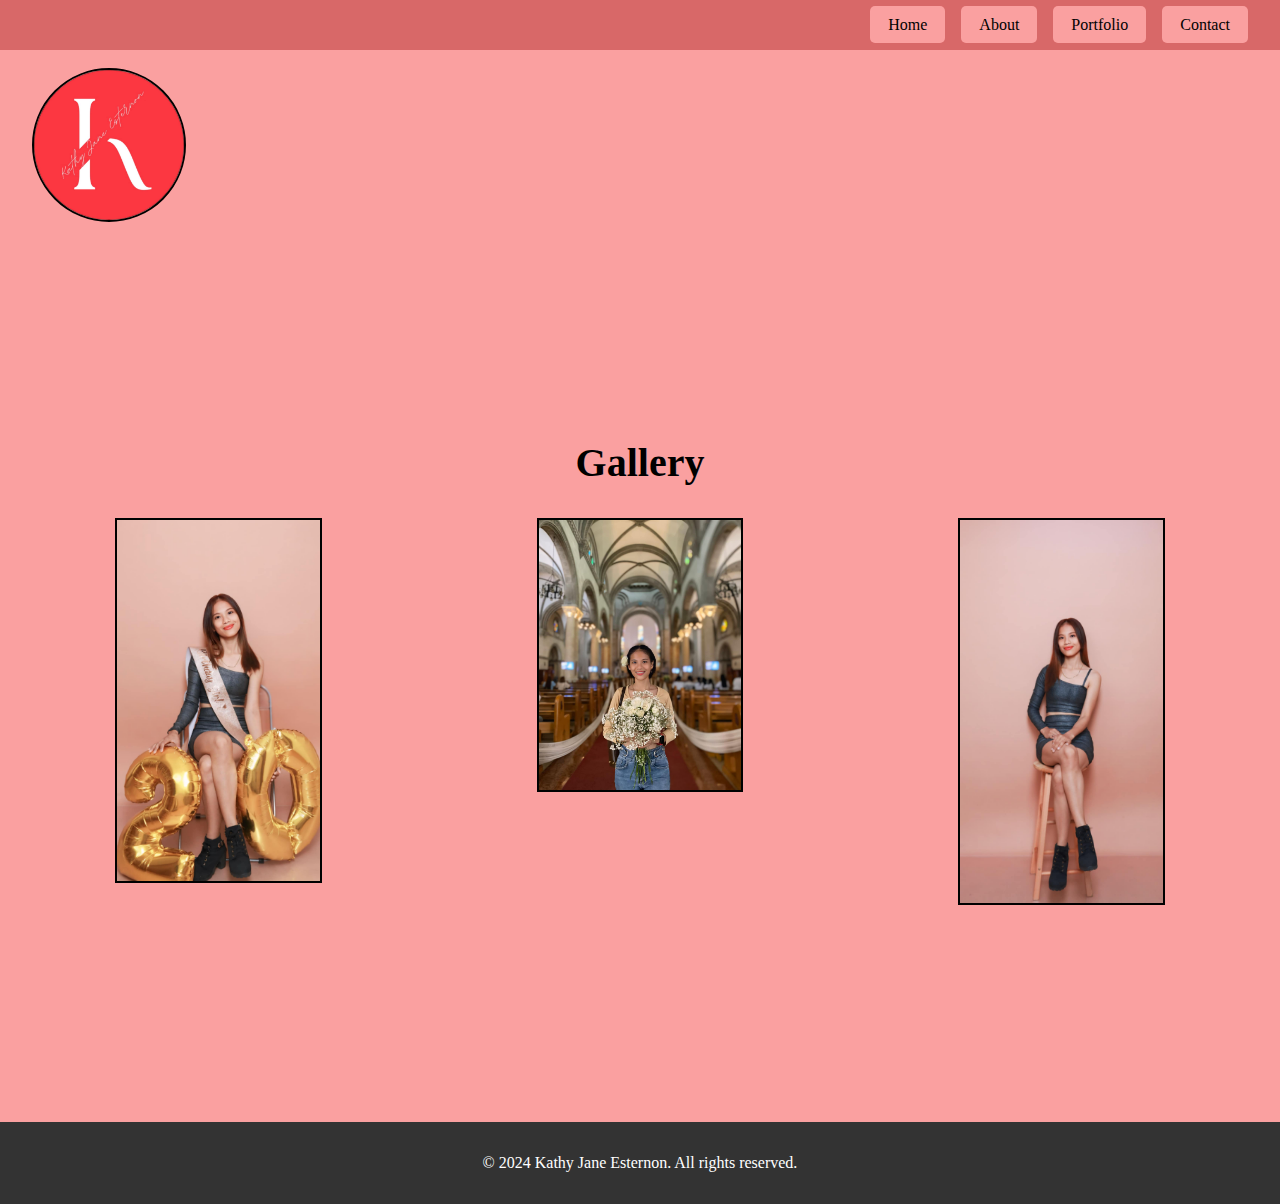
<file: docs/index.html>
<!DOCTYPE html>
<html lang="en">
<head>
  <meta charset="UTF-8">
  <meta name="viewport" content="width=device-width, initial-scale=1.0">
  <title>Personal Website</title>
  <link rel="stylesheet" href="../docs/CSS/styles.css">
</head>
<body>
  <header>
    <nav>
      <ul>
        <li><a href="index.html">Home</a></li>
        <li><a href="about.html">About</a></li>
        <li><a href="portfolio.html">Portfolio</a></li>
        <li><a href="contact.html">Contact</a></li>
      </ul>
    </nav>
  </header>
  <br>
  <div class="image-container">
    <img src="../docs/Images/logo.jpg" alt="Profile Logo" class="logo-small">
  </div>
  
  <main>
    <section id="image-gallery">
      <h1>Gallery</h1>
      <div class="image-gallery">
        <div class="image-box">
          <img src="../docs/Images/image1.jpg" alt="Image 1">
        </div>
        <div class="image-box">
          <img src="../docs/Images/image2.jpg" alt="Image 2">
        </div>
        <div class="image-box">
          <img src="../docs/Images/image3.jpg" alt="Image 3">
        </div>
      </div>
    </section>
  </main>

  <footer>
    <p>&copy; 2024 Kathy Jane Esternon. All rights reserved.</p>
  </footer>
</body>
</html>
</file>
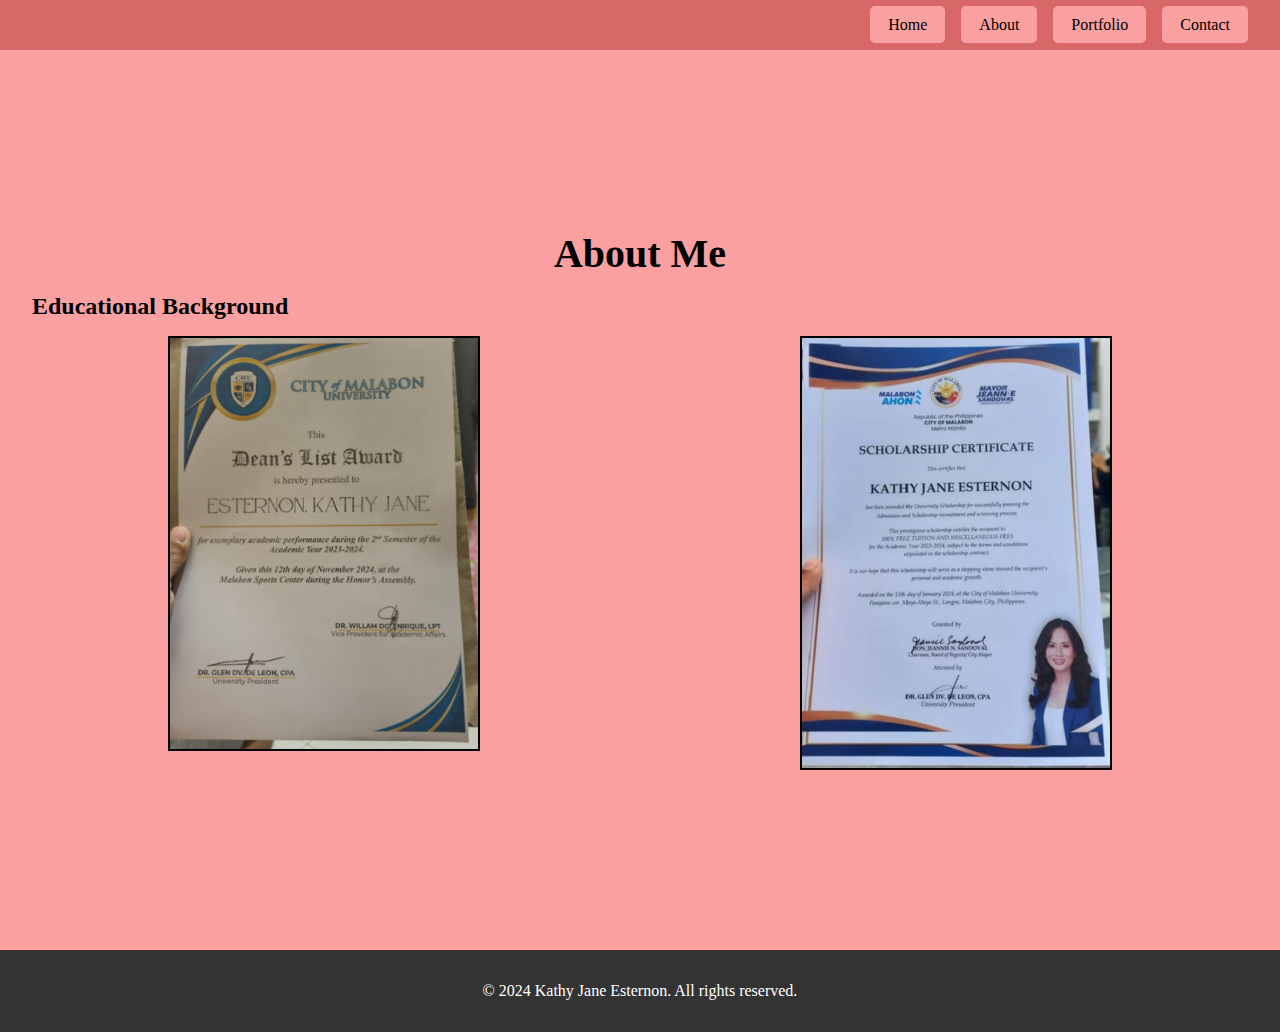
<file: docs/about.html>
<!DOCTYPE html>
<html lang="en">
<head>
  <meta charset="UTF-8">
  <meta name="viewport" content="width=device-width, initial-scale=1.0">
  <title>About Me</title>
  <link rel="stylesheet" href="../docs/CSS/styles.css">
</head>
<body>
  <header>
    <nav>
      <ul>
        <li><a href="index.html">Home</a></li>
        <li><a href="about.html">About</a></li>
        <li><a href="portfolio.html">Portfolio</a></li>
        <li><a href="contact.html">Contact</a></li>
      </ul>
    </nav>
  </header>

  <main>
    <section id="about">
      <h1>About Me</h1>
      <section id="educational-background">
        <h2>Educational Background</h2>
        <section id="image-gallery">
          <div class="image-gallery">
            <div class="image-box">
              <img src="../docs/Images/educ1.jpg" alt="Image 1">
            </div>
            <div class="image-box">
              <img src="../docs/Images/educ2.jpg" alt="Image 2">
            </div>
         
              </div>
      </section>
    </section>
  </main>

  <footer>
    <p>&copy; 2024 Kathy Jane Esternon. All rights reserved.</p>
  </footer>
</body>
</html>
</file>
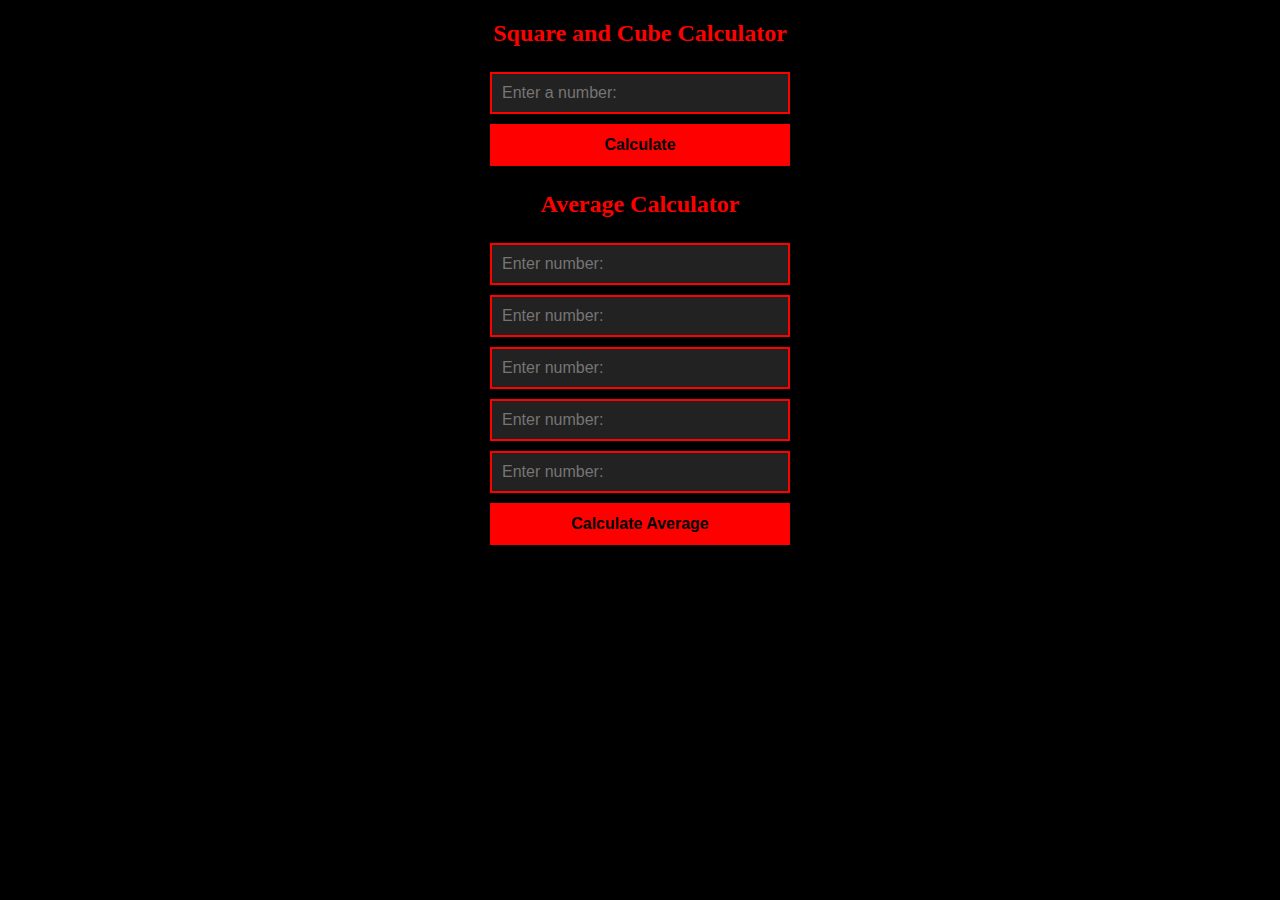
<file: docs/Activity 5.html>
<!DOCTYPE html>
<html>
<head>
  <title>Kathy Jane Esternon</title>
  <style>
    body {
      font-family: Georgia, 'Times New Roman', Times, serif;
      background-color: #000;
      color: #f00; 
      text-align: center;
    }
    .input-container {
      display: flex;
      flex-direction: column;
      align-items: center;
      max-width: 300px;
      margin: 0 auto;
    }
    input, button {
      padding: 10px;
      margin: 5px 0;
      width: 100%;
      box-sizing: border-box;
      border: 2px solid #f00; 
      background-color: #222; 
      color: #fff; 
      font-size: 16px;
    }
    button {
      background-color: #f00; 
      color: #000; 
      cursor: pointer;
      font-weight: bold;
    }
    button:hover {
      background-color: #900; 
    }
    p {
      margin-top: 10px;
    }
  </style>
</head>
<body>
  <h2>Square and Cube Calculator</h2>
  <div class="input-container">
    <input type="number" id="numberInput" placeholder="Enter a number:">
    <button onclick="calculateSquareAndCube()">Calculate</button>
  </div>
  <p id="squareResult"></p>
  <p id="cubeResult"></p>

  <h2>Average Calculator</h2>
  <div class="input-container">
    <input type="number" id="num1" placeholder="Enter number:">
    <input type="number" id="num2" placeholder="Enter number:">
    <input type="number" id="num3" placeholder="Enter number:">
    <input type="number" id="num4" placeholder="Enter number:">
    <input type="number" id="num5" placeholder="Enter number:">
    <button onclick="calculateAverage()">Calculate Average</button>
  </div>
  <p id="averageResult"></p>

  <script>
    function calculateSquareAndCube() {
      const inputValue = document.getElementById('numberInput').value;
      const number = parseFloat(inputValue);

      if (isNaN(number)) {
        alert("Please enter a valid number");
        return;
      }

      const square = number * number;
      const cube = number * number * number;

      document.getElementById('squareResult').textContent = Square: ${square};
      document.getElementById('cubeResult').textContent = Cube: ${cube};
    }

    function calculateAverage() {
      const num1 = parseFloat(document.getElementById("num1").value);
      const num2 = parseFloat(document.getElementById("num2").value);
      const num3 = parseFloat(document.getElementById("num3").value);
      const num4 = parseFloat(document.getElementById("num4").value);
      const num5 = parseFloat(document.getElementById("num5").value);

      if (isNaN(num1)  isNaN(num2)  isNaN(num3)  isNaN(num4)  isNaN(num5)) {
        alert("Please enter valid numbers for all fields.");
        return;
      }

      const average = (num1 + num2 + num3 + num4 + num5) / 5;

      document.getElementById("averageResult").textContent = The average is: ${average};
    }
  </script>
</body>
</html>
</file>
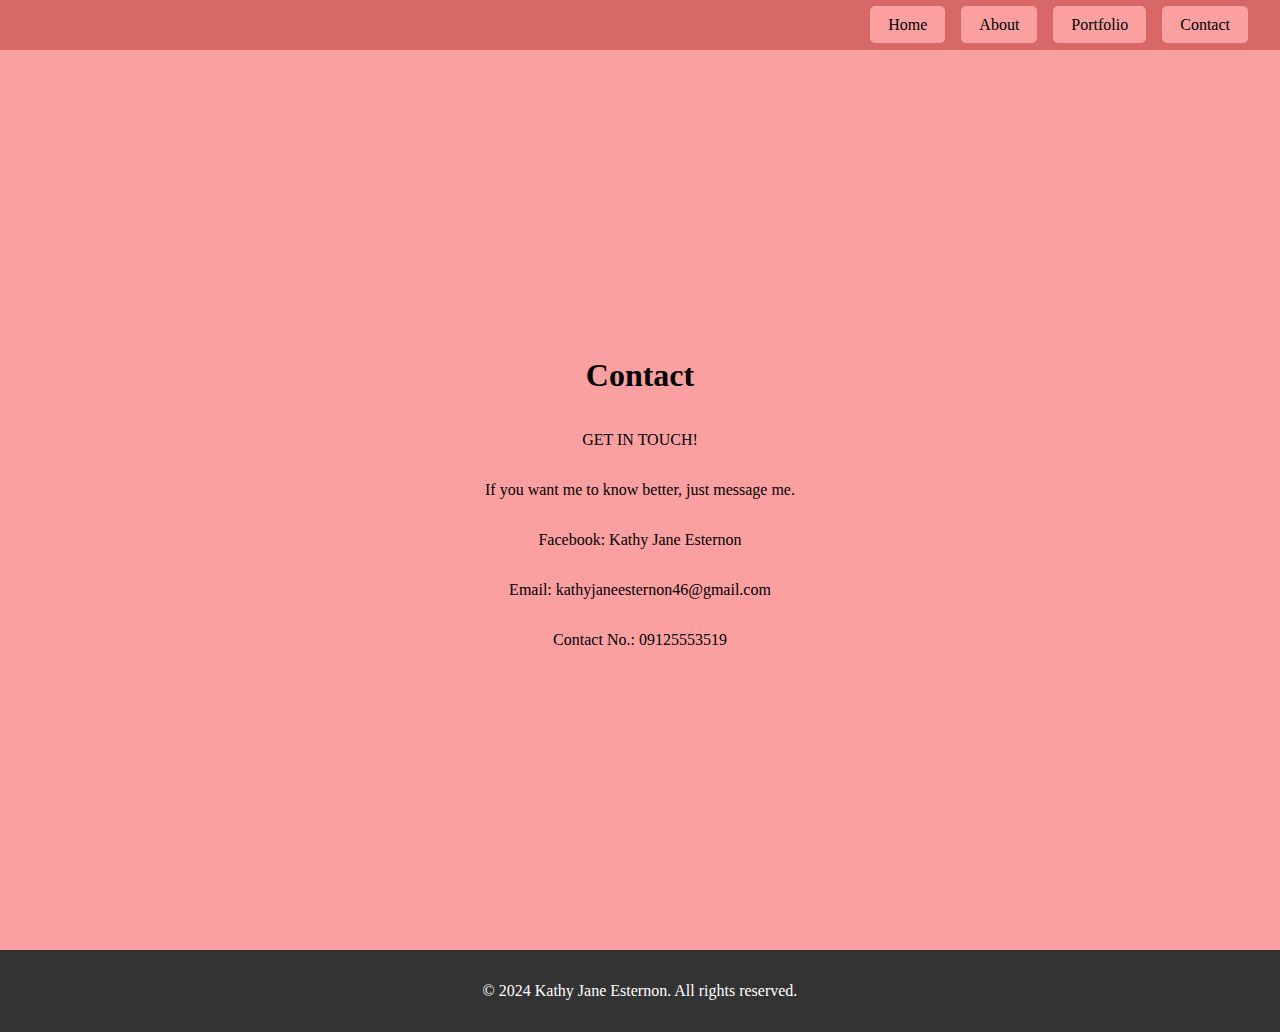
<file: docs/contact.html>
<!DOCTYPE html>
<html lang="en">
<head>
  <meta charset="UTF-8">
  <meta name="viewport" content="width=device-width, initial-scale=1.0">
  <title>Contact</title>
  <link rel="stylesheet" href="../docs/CSS/styles.css">
</head>
<body>
  <header>
    <nav>
      <ul>
        <li><a href="index.html">Home</a></li>
        <li><a href="about.html">About</a></li>
        <li><a href="portfolio.html">Portfolio</a></li>
        <li><a href="contact.html">Contact</a></li>
      </ul>
    </nav>
  </header>

  <main>
    <h1>Contact</h1>
    <p>GET IN TOUCH!</p>
    <p>If you want me to know better, just message me.</p>
    <p>Facebook: Kathy Jane Esternon</p>
    <p>Email: kathyjaneesternon46@gmail.com</p>
    <p>Contact No.: 09125553519</p>
  </main>

  <footer>
    <p>&copy; 2024 Kathy Jane Esternon. All rights reserved.</p>
  </footer>
</body>
</html>
</file>
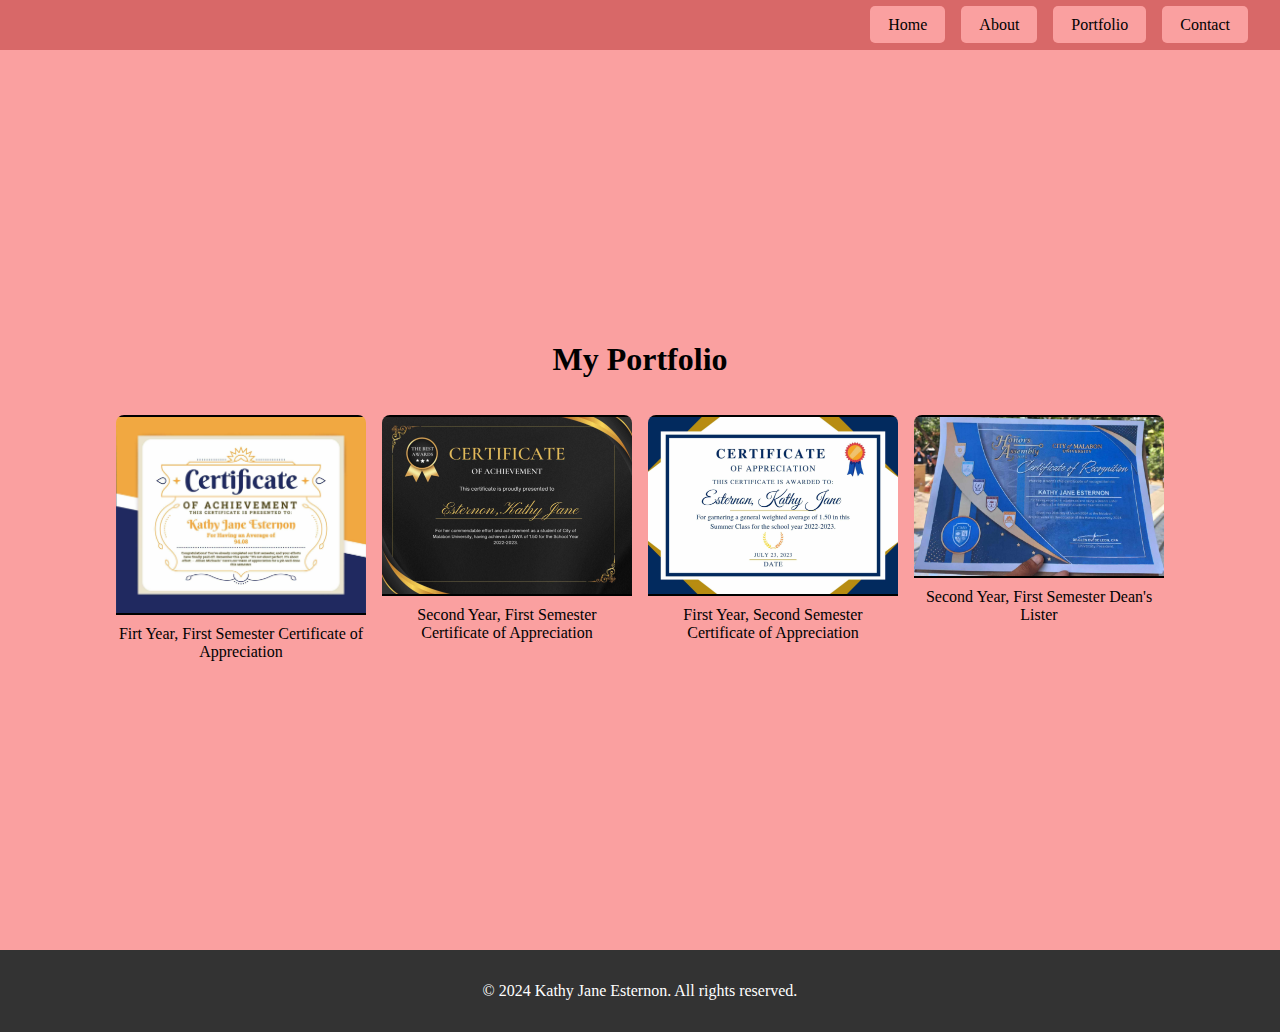
<file: docs/portfolio.html>
<!DOCTYPE html>
<html lang="en">
<head>
  <meta charset="UTF-8">
  <meta name="viewport" content="width=device-width, initial-scale=1.0">
  <title>Portfolio</title>
  <link rel="stylesheet" href="../docs/CSS/styles.css">
</head>
<body>
  <header>
    <nav>
      <ul>
        <li><a href="index.html">Home</a></li>
        <li><a href="about.html">About</a></li>
        <li><a href="portfolio.html">Portfolio</a></li>
        <li><a href="contact.html">Contact</a></li>
      </ul>
    </nav>
  </header>

  <main>
    <h1>My Portfolio</h1>
    <section id="image-galleryyy">
      <div class="image-galleryyy">
        <div class="image-boxxx">
          <img src="../docs/Images/cert1.jpg" alt="Image 1">
          <p>Firt Year, First Semester Certificate of Appreciation</p> 
        </div>
    
        <div class="image-boxxx">
          <img src="../docs/Images/cert2.jpg" alt="Image 2">
          <p>Second Year, First Semester Certificate of Appreciation</p> 
        </div>
    
        <div class="image-boxxx">
          <img src="../docs/Images/cert3.jpg" alt="Image 3">
          <p>First Year, Second Semester Certificate of Appreciation</p> 
        </div>
    
        <div class="image-boxxx">
          <img src="../docs/Images/cert4.jpg" alt="Image 4">
          <p>Second Year, First Semester Dean's Lister</p> 
        </div>
      </div>
    </section>
    
    
  </main>
  
  <footer>
    <p>&copy; 2024 Kathy Jane Esternon. All rights reserved.</p>
  </footer>
</body>
</html>
</file>
<file: docs/CSS/styles.css>
body {
  font-family: Cambria, Cochin, Georgia, Times, 'Times New Roman', serif;
  margin: 0;
  padding: 0;
  background-color: #faa0a0;
}

header {
  background-color: #d86868;
  padding: 1rem 0;
  color: white;
  display: flex; 
  align-items: center;
  justify-content: space-between; 
}


.logo-small {
  display: block;
  width: 150px; 
  height: 150px; 
  border-radius: 50%; 
  object-fit: cover; 
  margin-left: 2rem;
  border: 2px solid black; 
}
#main h1 {
  text-align: center; 
  margin: 0; 
  padding: 1rem 0; 
  font-size: 2.5rem; 
}
#image-gallery h1 {
  text-align: center; 
  margin: 0;
  padding: 1rem 0;
  font-size: 2.5rem;
}
#about h1 {
  text-align: center; 
  margin: 0; 
  padding: 1rem 0; 
  font-size: 2.5rem; 
}
#about h2 {
  text-align: left; 
  margin: 0; 
  margin-left: 2rem;  
}

main {
  display: flex;
  flex-direction: column;
  justify-content: center; 
  align-items: center; 
  min-height: 100vh; 
  text-align: center;
}


#main h1 {
  text-align: center;
  margin: 0; 
  padding: 1rem;
  font-size: 2.5rem;
}


nav ul {
  list-style-type: none;
  margin: 0;
  padding: 0;
  display: flex;
  gap: 1rem;
  margin-right: 2rem; 
}

nav {
  margin-left: auto; 
}

nav ul li a {
  color: black;
  text-decoration: none;
  padding: 0.5rem 1rem;
  border: 2px solid transparent;
  border-radius: 5px;
  transition: all 0.3s ease;
  background-color: #faa0a0;
}

nav ul li a:hover {
  background-color: rgb(110, 74, 74);
  color: white;
}


.image-gallery {
  display: grid;
  grid-template-columns: repeat(auto-fit, minmax(150px, 1fr));
  gap: 1rem;
  padding: 1rem;
}

.image-box {
  display: flex;
  flex-direction: column;
  align-items: center;
  border-radius: 8px;
  overflow: hidden;
}

.image-box img {
  max-width: 50%;
  height: auto;
  display: block;
  border: 2px solid black;
}

.image-galleryy {
  display: flex; 
  gap: 1rem;      
  padding: 1rem;
  overflow-x: auto;
}


.image-boxx {
  display: flex;
  flex-direction: column;
  align-items: center;
  background-color: black;
  border-radius: 8px;
  box-shadow: 0 4px 8px black(0, 0, 0, 0.1);
  overflow: hidden;
  width: 250px; 
  height: 150px; 
  
}


.image-boxx img {
  max-width: 100%;  
  height: auto;    
  display: block;
  
}
.image-galleryy p {
  color: black;
  position: relative;
  z-index: 10;
  display: flex;
  flex-direction: column;  
  text-align: center;      
  margin: 10px 0;          
  width: 100%;    
  top: 50px;      
  
}


.image-galleryyy p {
  position: relative;
  z-index: 10;
  display: flex;
  flex-direction: column; 
  text-align: center;    
  margin: 10px 0;      
  width: 100%;            
}


.image-galleryyy {
  display: flex;       
  gap: 1rem;             
  padding: 1rem;
  overflow-x: auto;     
}

.image-boxxx {
  display: flex;
  flex-direction: column;
  align-items: center;
  border-radius: 8px;
  overflow: hidden;
  width: 250px; 
  height: 250px; 
  
}

.image-boxxx img {
  max-width: 100%;
  height: auto;
  display: block;
  border-bottom: 2px solid #d86868; 
  border: 2px solid black;
}



footer {
  background-color: #333;
  color: white;
  text-align: center;
  padding: 1rem;
  margin-top: auto; 
}
</file>
